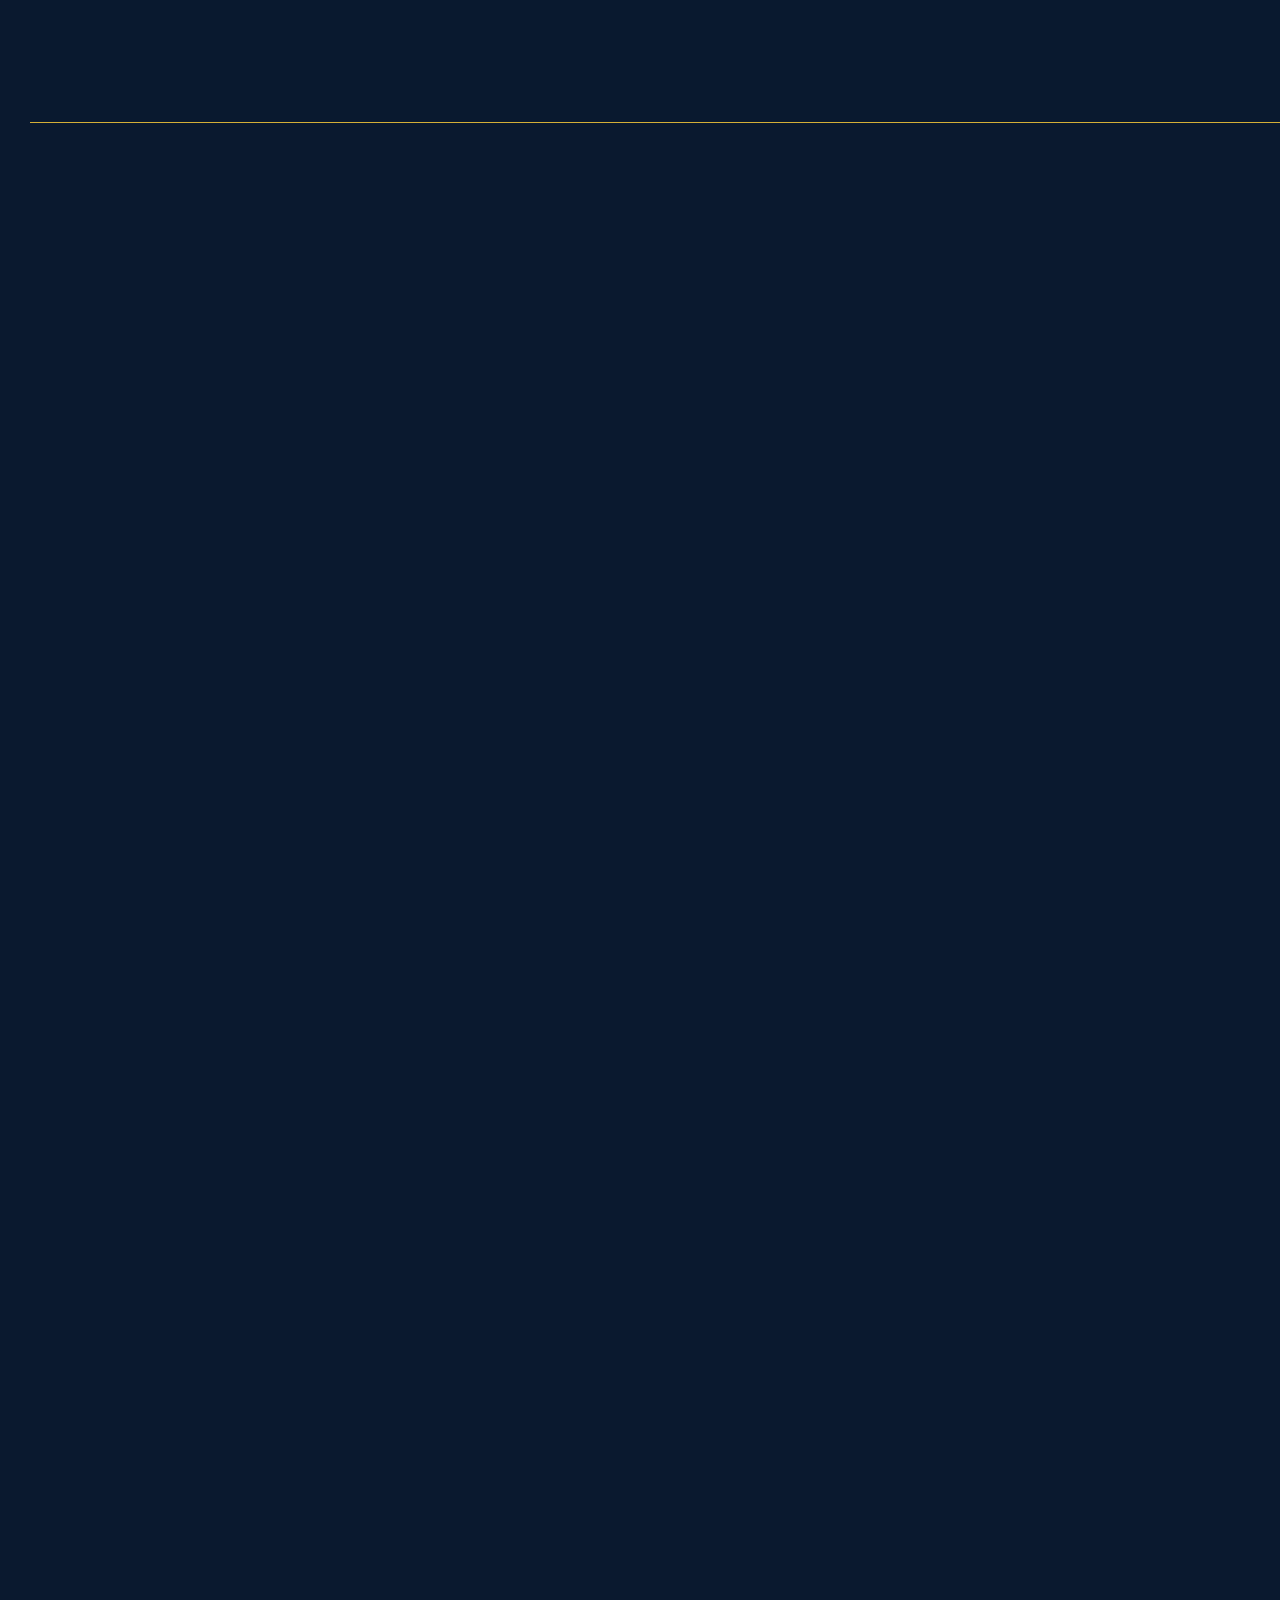
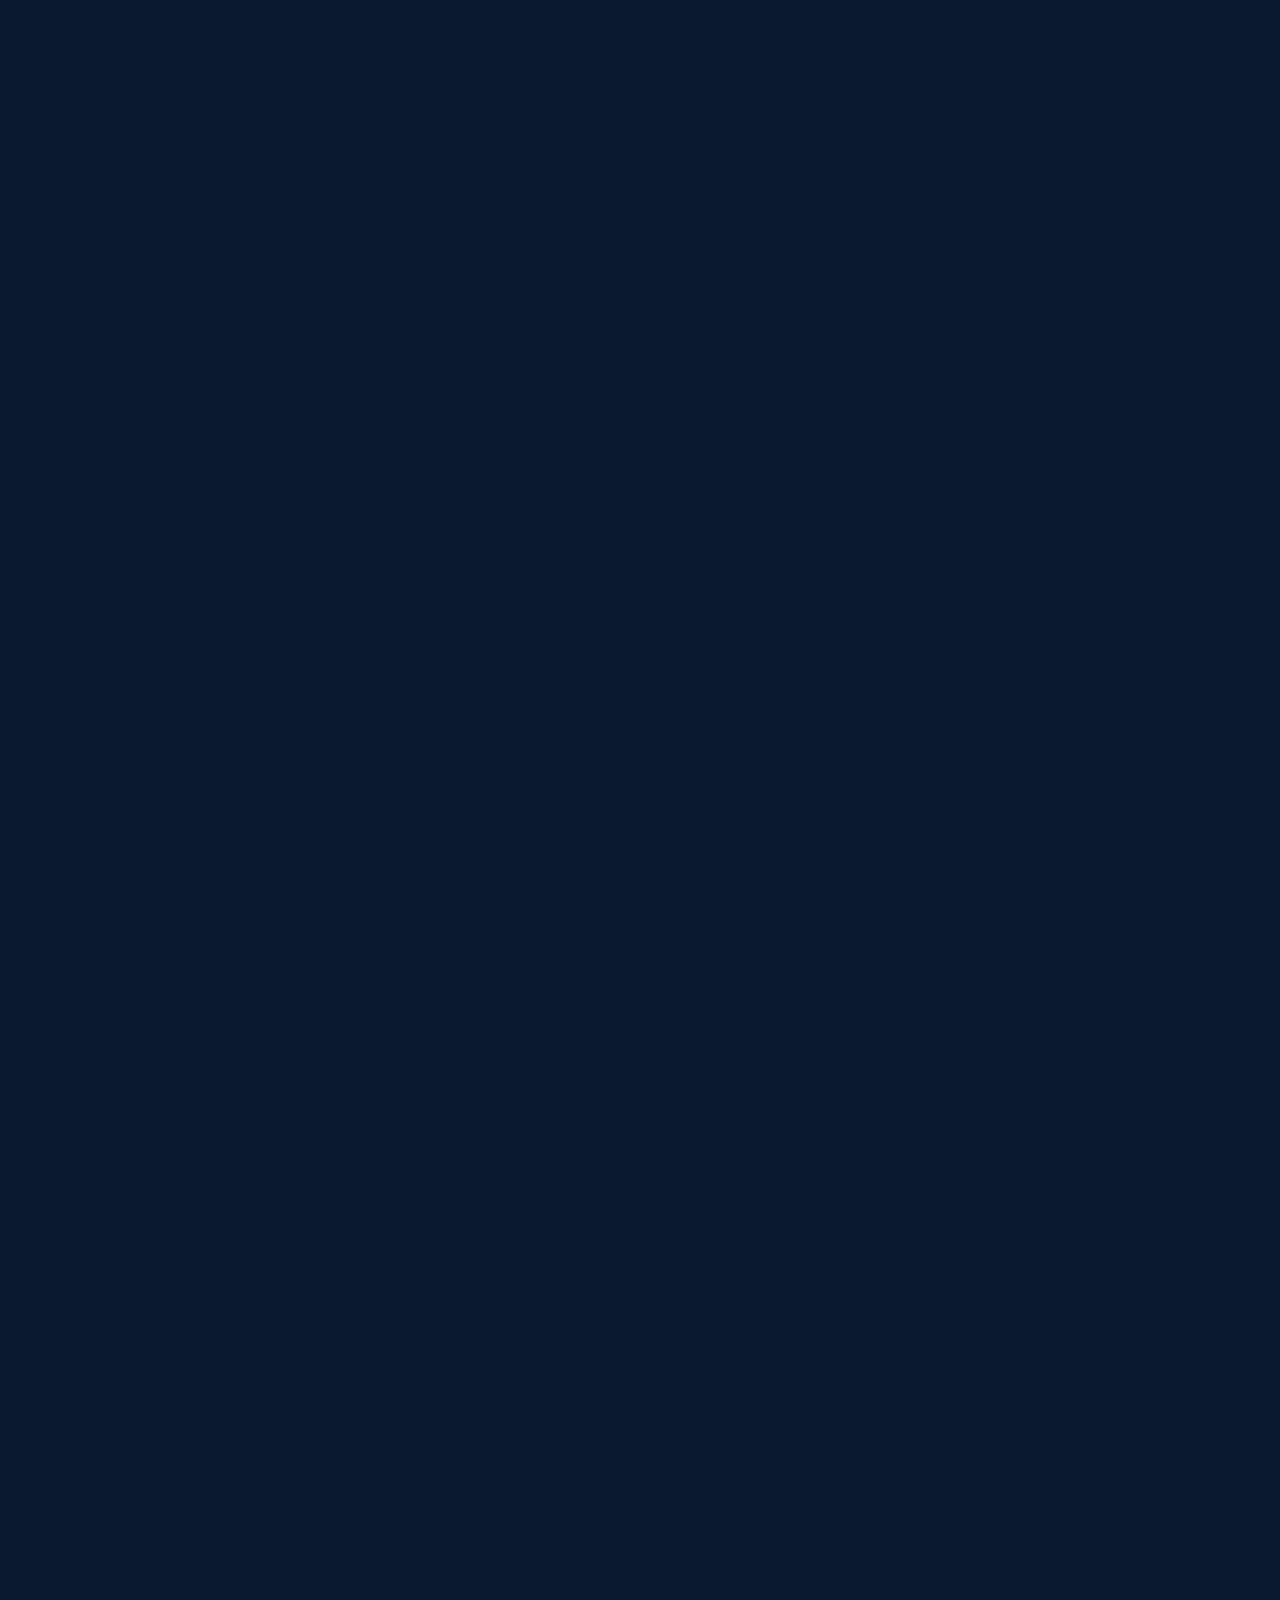
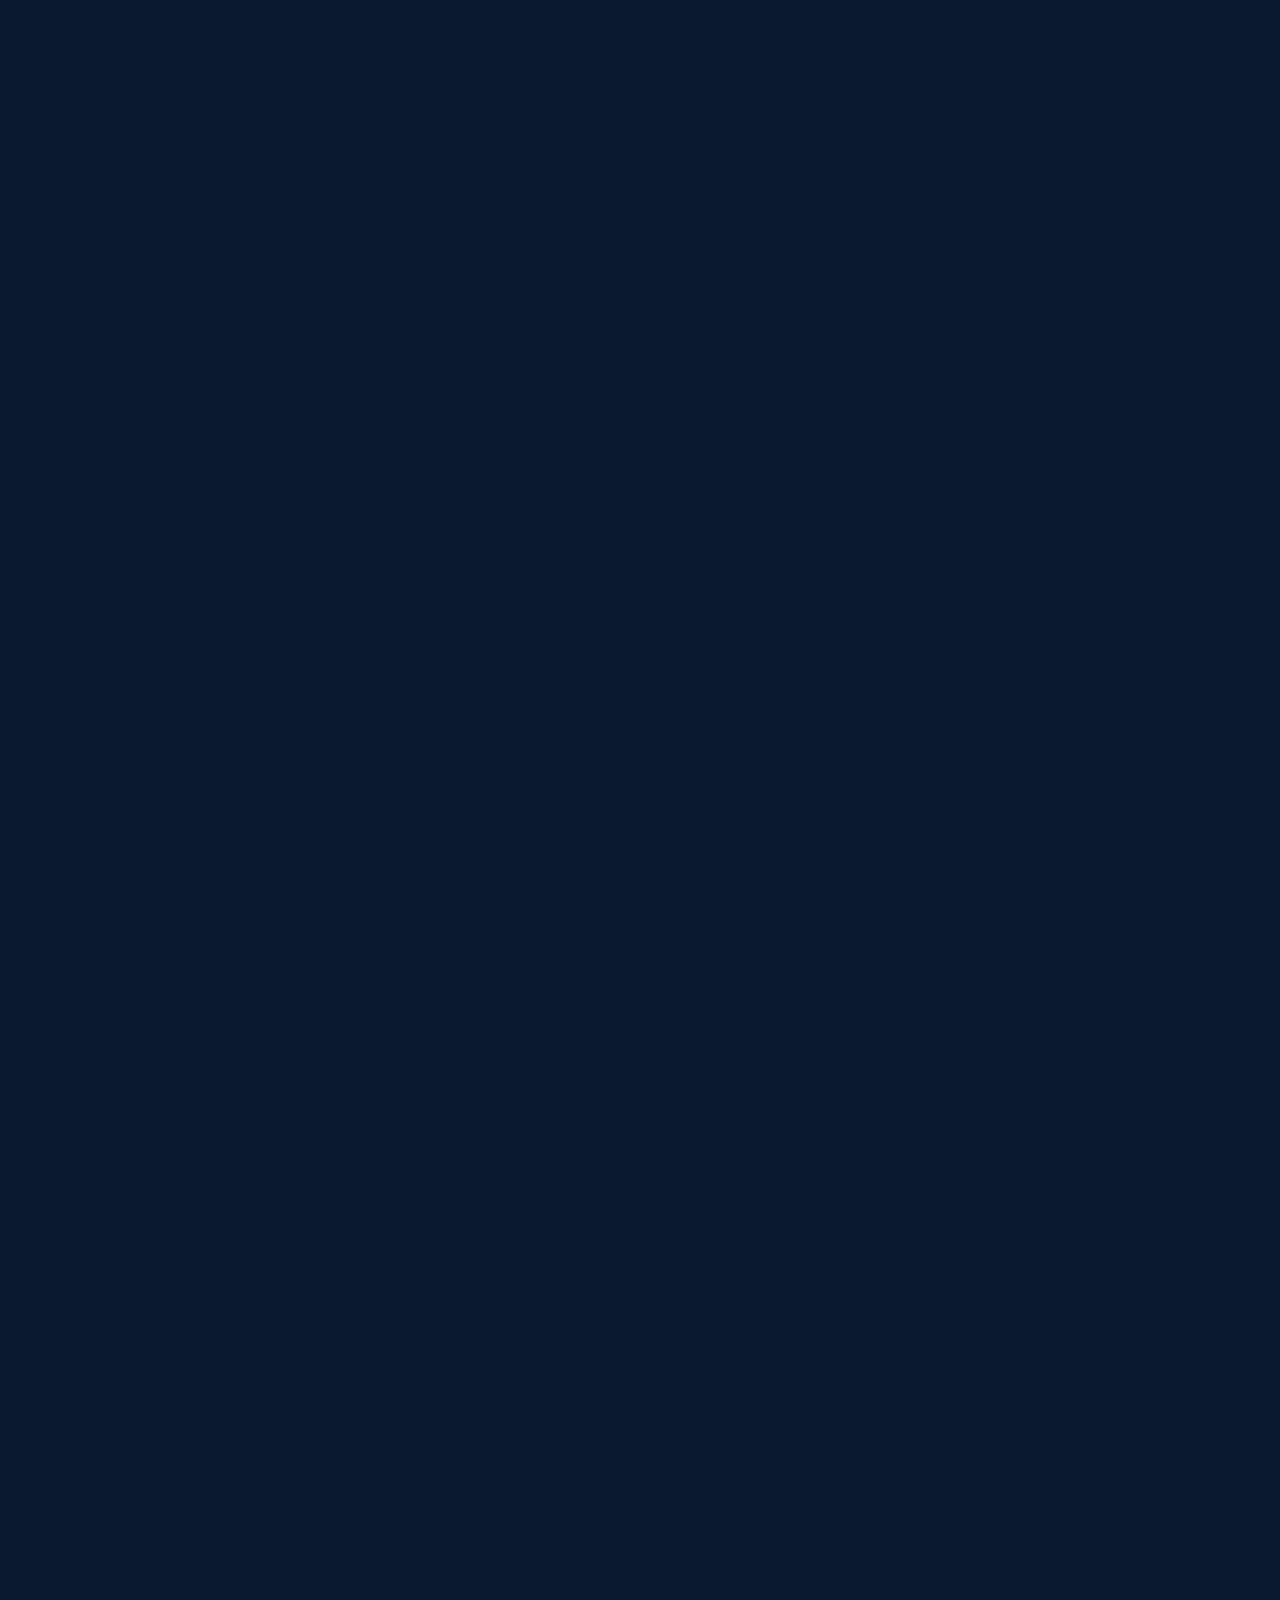
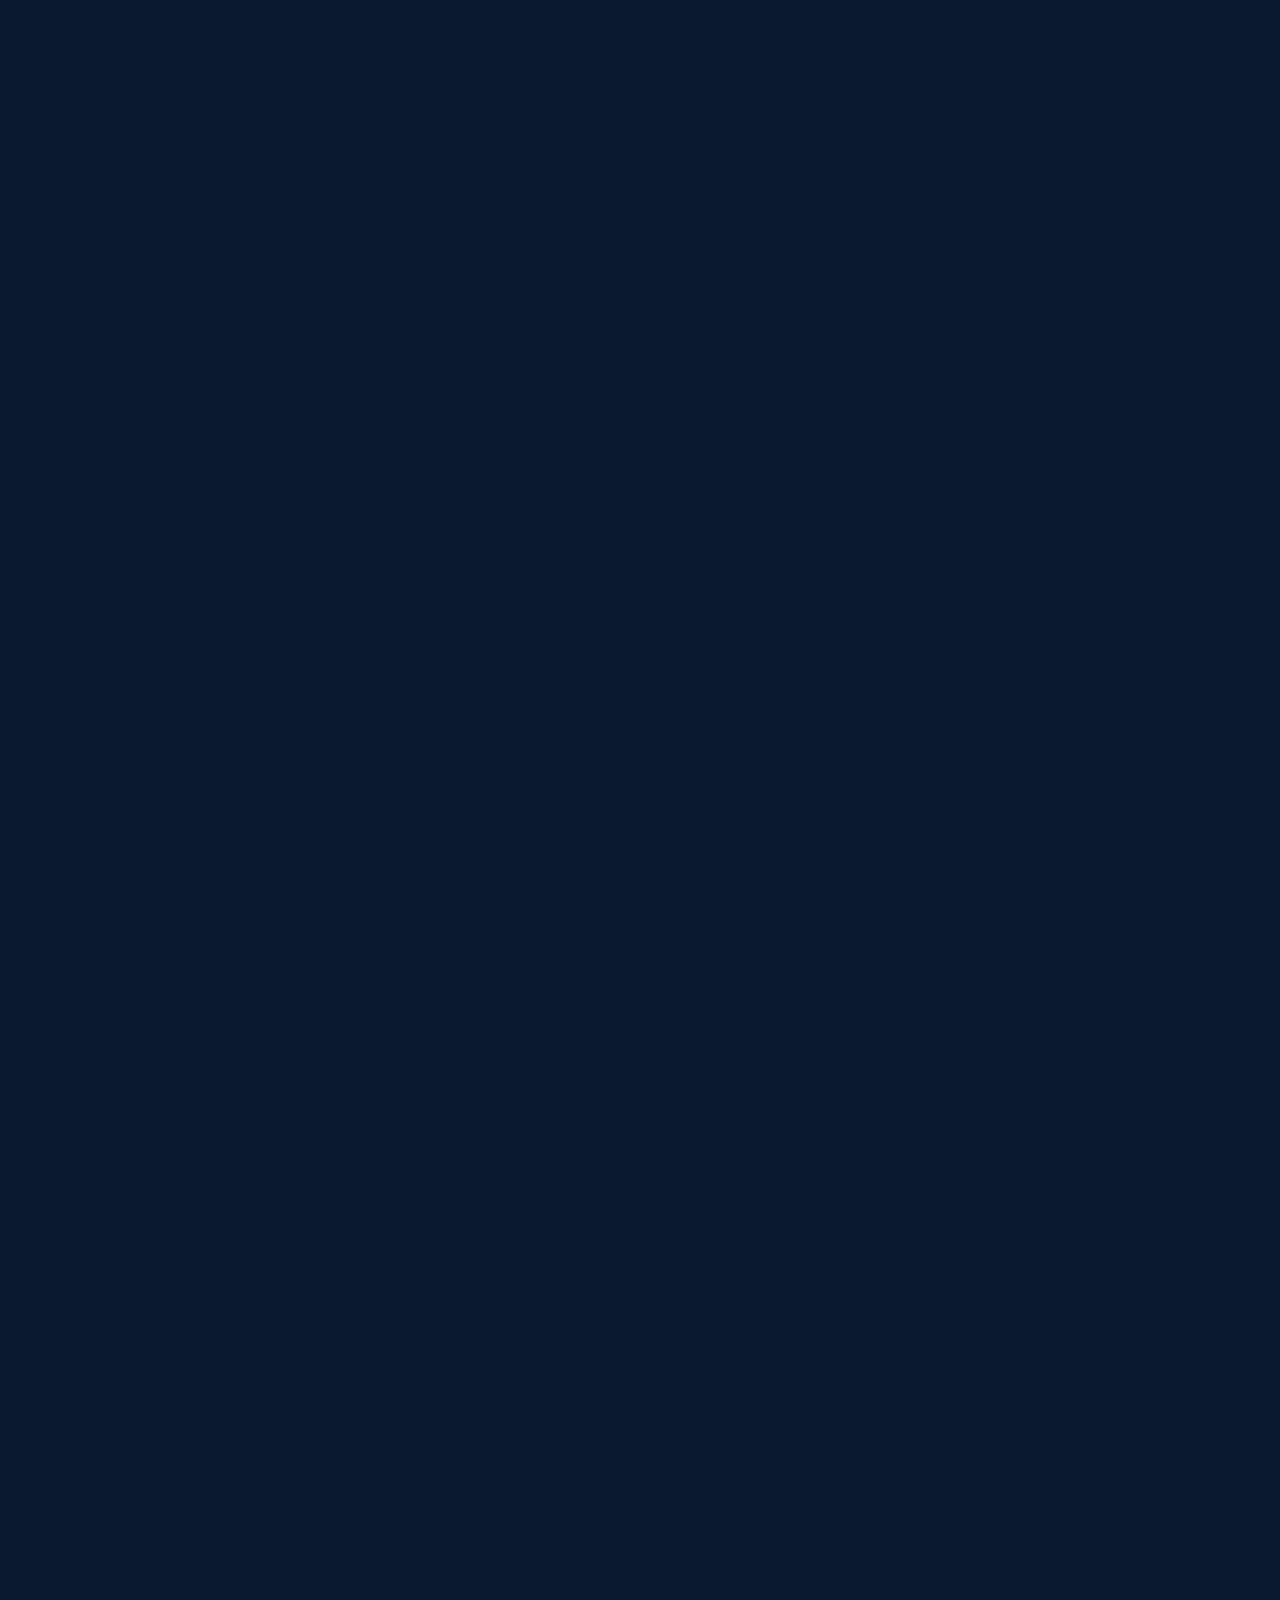
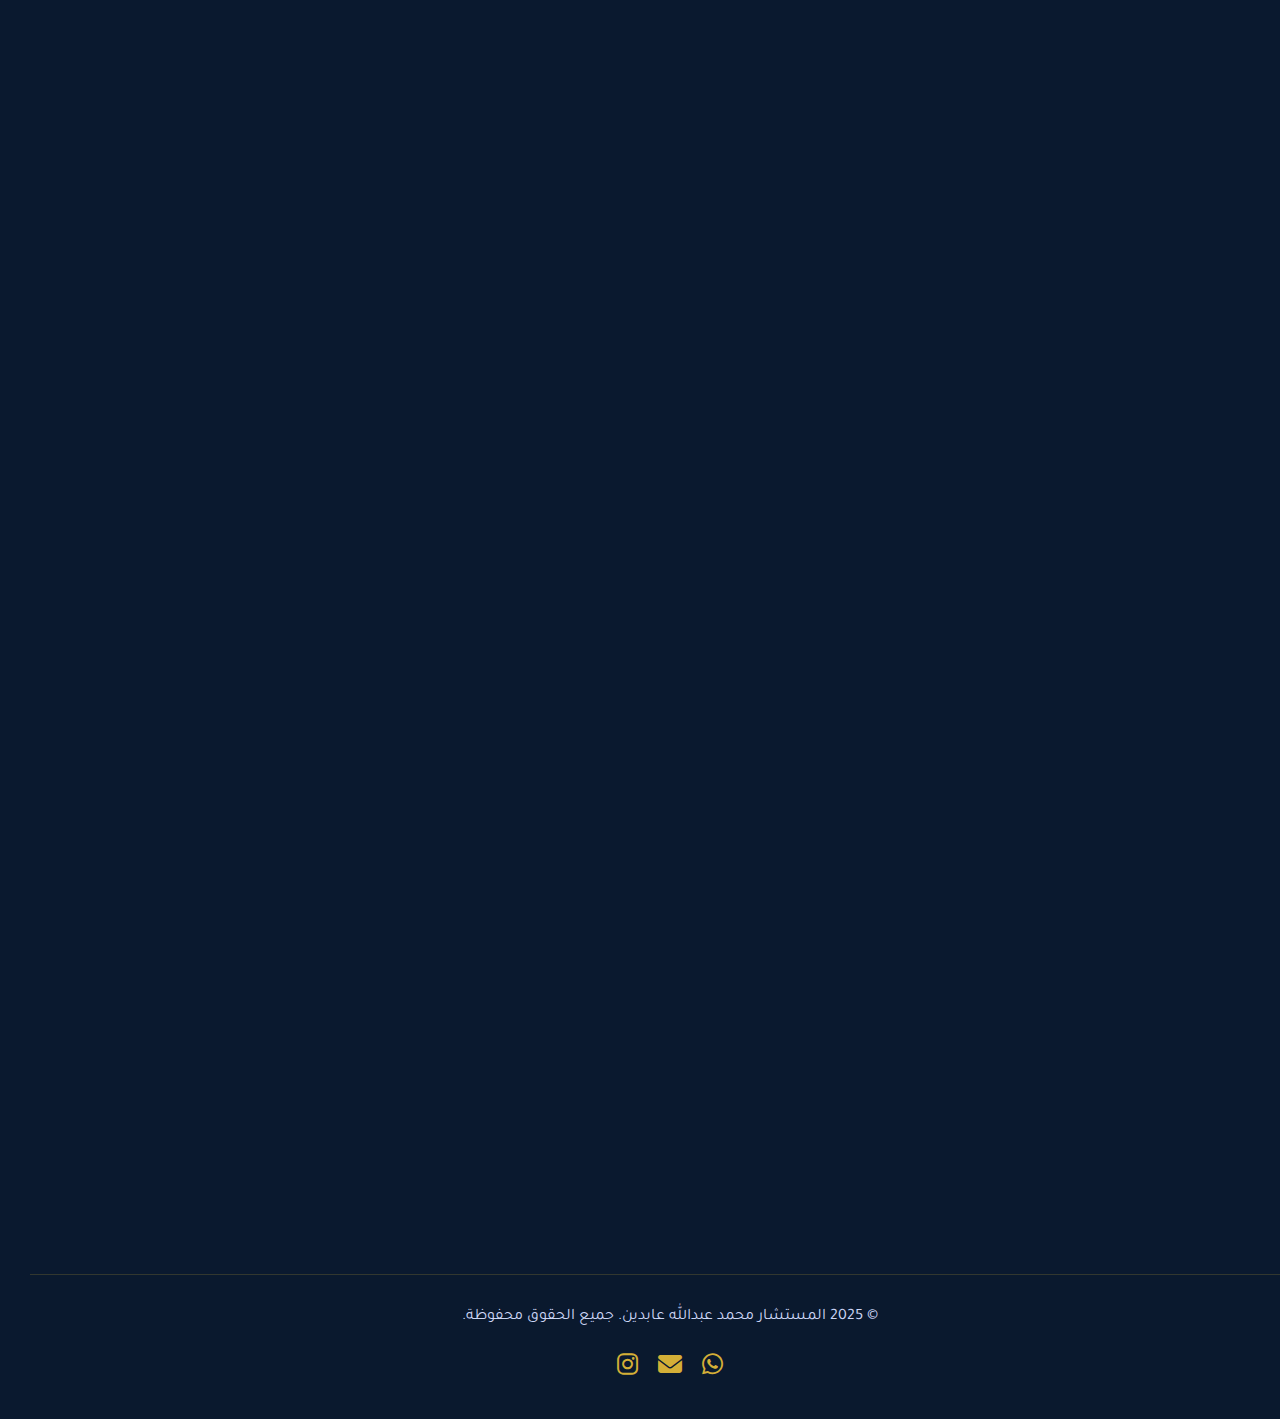
<file: index.html>
<!DOCTYPE html>
<html
	lang="ar"
	dir="rtl">
	<head>
		<meta charset="UTF-8" />
		<meta
			name="viewport"
			content="width=device-width, initial-scale=1.0" />
		<title>المستشار محمد عبدالله عابدين | محكم وقاضٍ دولي معتمد</title>
		<link
			rel="stylesheet"
			href="https://cdnjs.cloudflare.com/ajax/libs/font-awesome/6.4.0/css/all.min.css" />
		<link
			href="https://fonts.googleapis.com/css2?family=Tajawal:wght@400;500;700&display=swap"
			rel="stylesheet" />
		<link
			rel="stylesheet"
			href="./css/style.css" />
		<link
			rel="stylesheet"
			href="./css/mobile.css"
			media="(max-width: 768px)" />
	</head>

	<body>
		<!-- Language Toggle Bar -->
		<header
			class="language-bar"
			dir="ltr">
			<div class="container">
				<div class="logo">
					<img
						src="images/logo.png"
						alt="شعار المستشار محمد عبدالله عابدين" />
				</div>
				<div class="language-toggle">
					<button
						class="lang-btn active"
						id="arabic-btn">
						العربية
					</button>
					<button
						class="lang-btn"
						id="english-btn">
						English
					</button>
				</div>
			</div>
		</header>

		<!-- Main Content -->
		<main>
			<!-- Hero Section -->
			<section
				id="hero"
				class="hero-section">
				<div class="container">
					<div class="profile-img-container">
						<img
							src="images/profile.jpg"
							alt="صورة المستشار محمد عبدالله عابدين"
							class="profile-img" />
					</div>
					<div class="hero-text">
						<h1 class="name-ar">المستشار محمد عبدالله عابدين</h1>
						<h1 class="name-en">Consultant Mohammed Abdullah Abdeen</h1>
						<p class="title-ar">
							محكم وقاضٍ دولي معتمد – خبرة واسعة في التحكيم والتسوية الدولية
							للمنازعات
						</p>
						<p class="title-en">
							Accredited International Arbitrator & Judge – Extensive Experience
							in Arbitration and International Dispute Settlement
						</p>
					</div>
				</div>
			</section>

			<!-- Navigation Menu -->
			<nav
				id="main-nav"
				class="main-nav">
				<div class="container">
					<ul class="nav-menu">
						<li>
							<a
								href="#about"
								class="nav-link"
								><i class="fas fa-user-tie"></i>
								<span class="ar-text">من نحن</span>
								<span class="en-text">About</span></a
							>
						</li>
						<li>
							<a
								href="#experience"
								class="nav-link"
								><i class="fas fa-briefcase"></i>
								<span class="ar-text">الخبرات</span>
								<span class="en-text">Experience</span></a
							>
						</li>
						<li>
							<a
								href="#qualifications"
								class="nav-link"
								><i class="fas fa-graduation-cap"></i>
								<span class="ar-text">المؤهلات</span>
								<span class="en-text">Qualifications</span></a
							>
						</li>
						<li>
							<a
								href="#courses"
								class="nav-link">
								<i class="fas fa-certificate"></i>
								<span class="ar-text">الدورات</span>
								<span class="en-text">Courses</span>
							</a>
						</li>
						<li>
							<a
								href="#publications"
								class="nav-link"
								><i class="fas fa-book"></i>
								<span class="ar-text">المؤلفات</span>
								<span class="en-text">Publications</span></a
							>
						</li>
						<li>
							<a
								href="#conferences"
								class="nav-link"
								><i class="fas fa-microphone"></i>
								<span class="ar-text">المؤتمرات</span>
								<span class="en-text">Conferences</span></a
							>
						</li>
						<li>
							<a
								href="#ip"
								class="nav-link"
								><i class="fas fa-balance-scale"></i>
								<span class="ar-text">الملكية الفكرية</span>
								<span class="en-text">IP Rights</span></a
							>
						</li>
						<li>
							<a
								href="#aml"
								class="nav-link"
								><i class="fas fa-money-bill-wave"></i>
								<span class="ar-text">مكافحة غسل الأموال</span>
								<span class="en-text">AML</span></a
							>
						</li>
						<li>
							<a
								href="#contact"
								class="nav-link"
								><i class="fas fa-envelope"></i>
								<span class="ar-text">اتصل بنا</span>
								<span class="en-text">Contact</span></a
							>
						</li>
					</ul>
				</div>
			</nav>

			<!-- Content Sections -->
			<div class="content-sections">
				<!-- About Section -->
				<section
					id="about"
					class="content-section">
					<div class="container">
						<h2 class="section-title ar-text">من نحن</h2>
						<h2 class="section-title en-text">About Us</h2>
						<div class="section-content">
							<div class="ar-text">
								<p>
									المستشار محمد عبدالله عابدين، كويتي الجنسية، محكّم وقاضٍ دولي
									معتمد، يشغل عضوية في عدد من المحاكم والهيئات التحكيمية
									الدولية.
								</p>
								<p>
									نشأ في أسرة كريمة، ويفتخر بوالده ووالدته رحمهما الله، اللذين
									كانا رمزًا في التربية والأصالة، وكان لهما الأثر العميق في
									مسيرته.
								</p>
								<p>
									وهو أب لابنتين تميزتا في مجالهما: الكبرى مهندسة ناجحة، والصغرى
									متخصصة في القانون، وتواصل مسيرتها بثقة واقتدار.
								</p>
								<p>
									يجمع المستشار محمد بين العلم والعمل والخبرة الدولية، ويسعى
									دومًا لتسخير علمه في خدمة العدالة وتعزيز ثقافة التحكيم في
									الوطن العربي.
								</p>
							</div>
							<div class="en-text">
								<p>
									Consultant Mohammed Abdullah Abdeen is a Kuwaiti national, an
									accredited international arbitrator and judge, and a member of
									several prominent arbitration courts and institutions.
								</p>
								<p>
									He was raised in a noble family and proudly remembers his late
									parents, who were a symbol of integrity and values, shaping
									his journey.
								</p>
								<p>
									He is a proud father of two daughters: one a successful
									engineer, and the other a legal scholar pursuing her path with
									confidence.
								</p>
								<p>
									He combines legal expertise with international experience,
									dedicating his career to justice and promoting arbitration
									culture in the Arab world.
								</p>
							</div>
						</div>
					</div>
				</section>

				<!-- Experience Section -->
				<section
					id="experience"
					class="content-section">
					<div class="container">
						<h2 class="section-title ar-text">الخبرات المهنية</h2>
						<h2 class="section-title en-text">Professional Experience</h2>
						<div class="section-content">
							<div class="ar-text">
								<ul>
									<li>عضو محكمة لندن للتحكيم الدولي (LCIA)</li>
									<li>عضو المحكمة الأوروبية للتحكيم</li>
									<li>عضو مركز سوريا الدولي للتحكيم</li>
									<li>عضو دار الوساطة والتحكيم الفلسطيني</li>
									<li>
										محكم وموفق في مركز الكويت للتحكيم التجاري – غرفة التجارة
										والصناعة
									</li>
									<li>
										محكم ممارس بمركز التحكيم التجاري لدول مجلس التعاون الخليجي –
										البحرين
									</li>
									<li>
										مؤسس الاتحاد الدولي العربي للتحكيم المعاصر الذكي (معتمد لدى
										UNCITRAL)
									</li>
									<li>
										عضو في قوائم التحكيم والوساطة لدى عدد من المنظمات الدولية
									</li>
								</ul>
							</div>
							<div class="en-text">
								<ul>
									<li>
										Member, London Court of International Arbitration (LCIA)
									</li>
									<li>Member, European Court of Arbitration</li>
									<li>Member, Syrian International Arbitration Center</li>
									<li>Member, Palestinian Mediation and Arbitration House</li>
									<li>
										Arbitrator and Mediator at the Kuwait Commercial Arbitration
										Center – Kuwait Chamber of Commerce and Industry
									</li>
									<li>
										Practitioner Arbitrator at the GCC Commercial Arbitration
										Centre – Bahrain
									</li>
									<li>
										Founder of the Arab International Union for Smart
										Contemporary Arbitration (recognized by UNCITRAL)
									</li>
									<li>
										Listed neutral in several international arbitration and
										mediation rosters
									</li>
								</ul>
							</div>
						</div>
					</div>
				</section>

				<!-- Qualifications Section -->
				<section
					id="qualifications"
					class="content-section">
					<div class="container">
						<h2 class="section-title ar-text">المؤهلات والعضويات الدولية</h2>
						<h2 class="section-title en-text">
							Qualifications & International Affiliations
						</h2>
						<div class="section-content">
							<div class="ar-text">
								<ul>
									<li>بكالوريوس قانون مهني – جامعة Baytown</li>
									<li>ماجستير قانون مهني – عبر الانتساب</li>
									<li>دكتوراه مهنية في التحكيم – جامعة ليدز</li>
									<li>دبلوم القانون المهني – جمعية المحامين الكويتية – 2025</li>
									<li>
										دبلوم مهني في الحوكمة وجودة التحكيم – QMI UK – أبريل 2021
									</li>
									<li>زميل المركز الدولي الخليجي للتحكيم – البحرين</li>
									<li>مرشح للزمالة في معهد التحكيم الدولي CIArb</li>
									<li>
										محكم معتمد لدى مركز التحكيم والوساطة التابع للمنظمة العالمية
										للملكية الفكرية (WIPO) – إحدى منظمات الأمم المتحدة الرائدة
										في مجال تسوية منازعات الملكية الفكرية دوليًا.
									</li>
								</ul>
							</div>
							<div class="en-text">
								<ul>
									<li>
										Bachelor's Degree in Professional Law – Baytown University
									</li>
									<li>
										Professional Master's Degree in Law – Distance Learning
									</li>
									<li>
										Professional Doctorate in Arbitration – Leeds University
									</li>
									<li>
										Professional Diploma in Law – Kuwait Bar Association – 2025
									</li>
									<li>
										Professional Diploma in Governance & Quality of Arbitration
										– QMI UK – April 2021
									</li>
									<li>
										Fellow of the Gulf International Arbitration Center –
										Bahrain
									</li>
									<li>
										Candidate for Fellowship – Chartered Institute of
										Arbitrators (CIArb)
									</li>
									<li>
										Certified arbitrator at the Arbitration and Mediation Centre
										of the World Intellectual Property Organization (WIPO), one
										of the leading United Nations agencies in the field of
										international intellectual property dispute resolution.
									</li>
								</ul>
							</div>
						</div>
					</div>
				</section>

				<!-- Add this after the AML section and before the Contact section -->
				<section
					id="courses"
					class="content-section">
					<div class="container">
						<h2 class="section-title ar-text">الدورات والشهادات الدولية</h2>
						<h2 class="section-title en-text">
							International Courses & Certifications
						</h2>
						<div class="section-content">
							<div class="ar-text">
								<ul>
									<li>
										مقدمة في لجنة الأمم المتحدة للقانون التجاري الدولي
										(UNCITRAL)
										<br />– مقدمة من: eCampus – معهد التدريب التابع للأمم
										المتحدة (ITCILO) بالتعاون مع لجنة الأونسيترال.
									</li>
									<li>
										أداة التعليم الإلكتروني التابعة لمجلس حقوق الإنسان (OHCHR –
										HRC)
										<br />– مقدمة من: eCampus – ITCILO بالتعاون مع مكتب مفوضية
										الأمم المتحدة السامية لحقوق الإنسان.
									</li>
									<li>
										تطبيقات الذكاء الاصطناعي في العدالة والتحكيم
										<br />– مقدمة من: مكتب الأمم المتحدة المعني بالمخدرات
										والجريمة (UNODC).
									</li>
								</ul>
							</div>
							<div class="en-text">
								<ul>
									<li>
										Introduction to the United Nations Commission on
										International Trade Law (UNCITRAL)
										<br />– Provided by: eCampus – International Training Centre
										of the ILO (ITCILO) in collaboration with UNCITRAL.
									</li>
									<li>
										Human Rights Council E-Learning Tool (OHCHR – HRC)
										<br />– Provided by: eCampus – ITCILO in collaboration with
										the Office of the United Nations High Commissioner for Human
										Rights.
									</li>
									<li>
										Artificial Intelligence Applications in Justice and
										Arbitration
										<br />– Provided by: United Nations Office on Drugs and
										Crime (UNODC).
									</li>
								</ul>
							</div>
						</div>
					</div>
				</section>

				<!-- Publications Section -->
				<section
					id="publications"
					class="content-section">
					<div class="container">
						<h2 class="section-title ar-text">المؤلفات والبحوث</h2>
						<h2 class="section-title en-text">Publications & Research</h2>
						<div class="section-content">
							<div class="ar-text">
								<ul>
									<li>كتاب: التحكيم القضائي وفق القانون الكويتي</li>
									<li>
										بحث: التحكيم الإلكتروني في العقود التجارية الإلكترونية
									</li>
									<li>بحث: جودة أداء التحكيم – دراسة تحليلية</li>
								</ul>
							</div>
							<div class="en-text">
								<ul>
									<li>Book: Judicial Arbitration under Kuwaiti Law</li>
									<li>
										Research Paper: E-Arbitration in Electronic Commercial
										Contracts
									</li>
									<li>
										Research Paper: Quality of Arbitration Performance – An
										Analytical Study
									</li>
								</ul>
							</div>
						</div>
					</div>
				</section>

				<!-- Conferences Section -->
				<section
					id="conferences"
					class="content-section">
					<div class="container">
						<h2 class="section-title ar-text">المشاركات والمؤتمرات</h2>
						<h2 class="section-title en-text">Conferences & Participation</h2>
						<div class="section-content">
							<div class="ar-text">
								<ul>
									<li>
										مؤتمر القانون والذكاء الاصطناعي – جمعية المحامين الكويتية
									</li>
									<li>مؤتمر التحول الرقمي والطاقة</li>
									<li>المؤتمر الأوروبي للتحكيم – ICC European Conference</li>
									<li>المؤتمر الآسيوي للتحكيم – ICC Asia-Pacific Conference</li>
									<li>برامج AIAC i-Arbitration</li>
									<li>ورش عمل عن التحكيم الإسلامي والتحكيم في قضايا المال</li>
									<li>برامج تدريبية بالتعاون مع Harvard Law & ICC YAF</li>
								</ul>
							</div>
							<div class="en-text">
								<ul>
									<li>AI & Law Conference – Kuwait Bar Association</li>
									<li>Digital Transformation & Energy Conference</li>
									<li>ICC European Arbitration Conference</li>
									<li>ICC Asia-Pacific Arbitration Conference</li>
									<li>AIAC i-Arbitration Workshops</li>
									<li>Islamic Arbitration & Financial Dispute Programs</li>
									<li>Trainings with Harvard Law & ICC YAF</li>
								</ul>
							</div>
						</div>
					</div>
				</section>

				<!-- IP Section -->
				<section
					id="ip"
					class="content-section">
					<div class="container">
						<h2 class="section-title ar-text">الملكية الفكرية وحقوق الإنسان</h2>
						<h2 class="section-title en-text">
							Intellectual Property & Human Rights
						</h2>
						<div class="section-content">
							<div class="ar-text">
								<ul>
									<li>خبرة في قضايا الملكية الفكرية وحمايتها</li>
									<li>
										مشارك في ورش عمل WIPO حول تسوية منازعات الملكية الفكرية
									</li>
									<li>اهتمام قانوني بقضايا حقوق الإنسان والحريات</li>
									<li>
										رؤية تكاملية بين الوساطة وحقوق الإنسان في المنازعات المدنية
									</li>
								</ul>
							</div>
							<div class="en-text">
								<ul>
									<li>
										Experience in intellectual property protection and
										litigation
									</li>
									<li>
										Participant in WIPO workshops on IP dispute resolution
									</li>
									<li>Legal focus on human rights and civil liberties</li>
									<li>
										Integrated vision between mediation and human rights in
										civil disputes
									</li>
								</ul>
							</div>
						</div>
					</div>
				</section>

				<!-- AML Section -->
				<section
					id="aml"
					class="content-section">
					<div class="container">
						<h2 class="section-title ar-text">
							مكافحة غسل الأموال وتمويل الإرهاب
						</h2>
						<h2 class="section-title en-text">AML & CFT Practice</h2>
						<div class="section-content">
							<div class="ar-text">
								<ul>
									<li>دورات قانونية في مكافحة غسل الأموال وتمويل الإرهاب</li>
									<li>خبرة تحكيمية في منازعات مالية ذات طابع تنظيمي</li>
									<li>
										مساهمات فكرية في تطوير التشريعات الوقائية والامتثال المالي
									</li>
								</ul>
							</div>
							<div class="en-text">
								<ul>
									<li>
										Legal training in Anti-Money Laundering (AML) and Countering
										the Financing of Terrorism (CFT)
									</li>
									<li>
										Arbitration experience in high-stakes financial disputes
										with regulatory impact
									</li>
									<li>
										Legal contributions in preventive legislation and financial
										compliance practices
									</li>
								</ul>
							</div>
						</div>
					</div>
				</section>

				<!-- Contact Section -->
				<section
					id="contact"
					class="content-section">
					<div class="container">
						<h2 class="section-title ar-text">تواصل معنا</h2>
						<h2 class="section-title en-text">Contact</h2>
						<div class="section-content">
							<div class="contact-info">
								<p
									class="ar-text"
									dir="rtl">
									<i class="fas fa-envelope"></i>
									البريد الإلكتروني: info@abdeen-arbitration.com
								</p>
								<p class="en-text">
									<i class="fas fa-envelope"></i> Email:
									info@abdeen-arbitration.com
								</p>
								<p class="ar-text">
									<i class="fab fa-whatsapp"></i> واتساب:
									<span dir="ltr">+965 67070133</span>
								</p>
								<p class="en-text">
									<i class="fab fa-whatsapp"></i> WhatsApp: +965 67070133
								</p>
								<p class="ar-text">
									<i class="fab fa-instagram"></i> إنستغرام:
									<span dir="ltr">@almustadhar.arbitration</span>
								</p>
								<p class="en-text">
									<i class="fab fa-instagram"></i> Instagram:
									@almustadhar.arbitration
								</p>
							</div>

							<div class="contact-form-container">
								<h3 class="form-title ar-text">نموذج الاستشارات</h3>
								<h3 class="form-title en-text">Consultation Form</h3>
								<form
									id="consultation-form"
									class="contact-form"
									method="POST"
									action="https://formsubmit.co/info@abdeen-arbitration.com">
									<div class="form-group">
										<label
											for="name"
											class="ar-text"
											>الاسم الكامل</label
										>
										<label
											for="name"
											class="en-text"
											>Full Name</label
										>
										<input
											type="text"
											id="name"
											name="name"
											required />
									</div>
									<!-- CONFIGURATIONS -->
									<input
										type="hidden"
										name="_captcha"
										value="false" />
									<input
										type="hidden"
										name="_template"
										value="table" />
									<input
										type="hidden"
										name="_next"
										value="abdeen-arbitration.com/thanks.html" />

									<input
										type="hidden"
										name="_subject"
										value="New consultation request" />
									<!-- CONFIGURATIONS -->

									<div class="form-group">
										<label
											for="email"
											class="ar-text"
											>البريد الإلكتروني</label
										>
										<label
											for="email"
											class="en-text"
											>Email</label
										>
										<input
											type="email"
											id="email"
											name="email"
											required />
									</div>

									<div class="form-group">
										<label
											for="phone"
											class="ar-text"
											>رقم الهاتف</label
										>
										<label
											for="phone"
											class="en-text"
											>Phone Number</label
										>
										<input
											type="tel"
											id="phone"
											name="phone" />
									</div>

									<div class="form-group">
										<label
											for="subject"
											class="ar-text"
											>موضوع الاستشارة</label
										>
										<label
											for="subject"
											class="en-text"
											>Consultation Subject</label
										>
										<select
											id="subject"
											name="subject">
											<option
												value="arbitration"
												class="ar-text">
												التحكيم الدولي
											</option>
											<option
												value="arbitration"
												class="en-text">
												International Arbitration
											</option>
											<option
												value="mediation"
												class="ar-text">
												التسوية والوساطة
											</option>
											<option
												value="mediation"
												class="en-text">
												Mediation & Settlement
											</option>
											<option
												value="ip"
												class="ar-text">
												الملكية الفكرية
											</option>
											<option
												value="ip"
												class="en-text">
												Intellectual Property
											</option>
											<option
												value="aml"
												class="ar-text">
												مكافحة غسل الأموال
											</option>
											<option
												value="aml"
												class="en-text">
												AML & CFT
											</option>
											<option
												value="other"
												class="ar-text">
												موضوع آخر
											</option>
											<option
												value="other"
												class="en-text">
												Other Subject
											</option>
										</select>
									</div>

									<div class="form-group">
										<label
											for="message"
											class="ar-text"
											>تفاصيل الاستشارة</label
										>
										<label
											for="message"
											class="en-text"
											>Consultation Details</label
										>
										<textarea
											id="message"
											name="message"
											required></textarea>
									</div>

									<button
										type="submit"
										class="submit-btn ar-text">
										إرسال الاستشارة
									</button>
									<button
										type="submit"
										class="submit-btn en-text">
										Send Consultation
									</button>
								</form>
							</div>
						</div>
					</div>
				</section>
			</div>
		</main>

		<!-- Footer -->
		<footer class="main-footer">
			<div class="container">
				<div class="footer-content">
					<div class="copyright ar-text">
						&copy; 2025 المستشار محمد عبدالله عابدين. جميع الحقوق محفوظة.
					</div>
					<div class="copyright en-text">
						&copy; 2025 Consultant Mohammed Abdullah Abdeen. All rights
						reserved.
					</div>
					<div class="social-links">
						<a
							href="https://wa.me/96567070133"
							target="_blank"
							><i class="fab fa-whatsapp"></i
						></a>
						<a href="mailto:info@abdeen-arbitration.com"
							><i class="fas fa-envelope"></i
						></a>
						<a
							href="https://www.instagram.com/almustadhar.arbitration"
							target="_blank"
							><i class="fab fa-instagram"></i
						></a>
					</div>
				</div>
			</div>
		</footer>

		<script src="js/script.js"></script>
	</body>
</html>
</file>
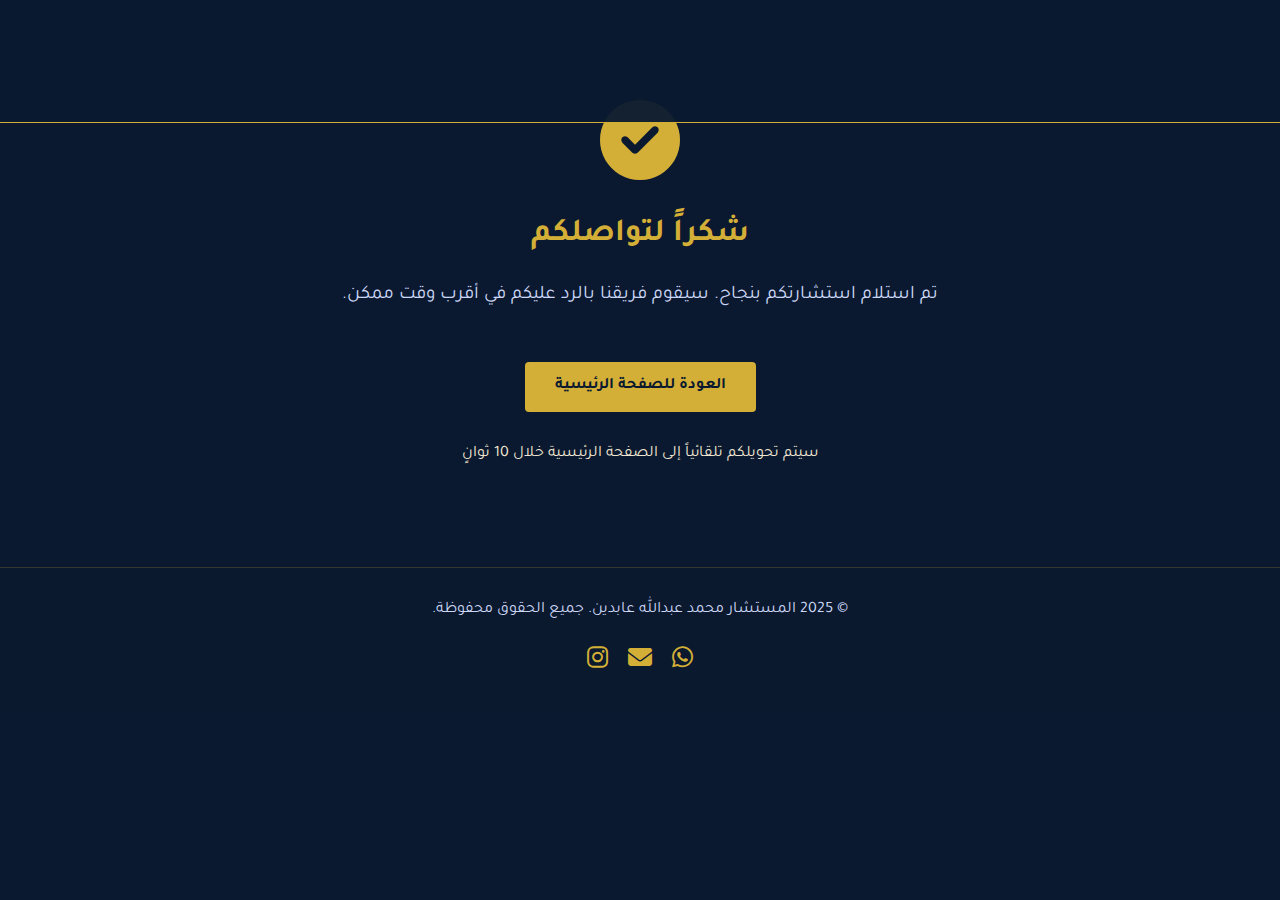
<file: thanks.html>
<!DOCTYPE html>
<html lang="ar" dir="rtl">

<head>
    <meta charset="UTF-8">
    <meta name="viewport" content="width=device-width, initial-scale=1.0">
    <title>شكراً لتواصلكم | المستشار محمد عبدالله عابدين</title>
    <link rel="stylesheet" href="https://cdnjs.cloudflare.com/ajax/libs/font-awesome/6.4.0/css/all.min.css">
    <link href="https://fonts.googleapis.com/css2?family=Tajawal:wght@400;500;700&display=swap" rel="stylesheet">
    <link rel="stylesheet" href="css/style.css">
    <link rel="stylesheet" href="css/mobile.css" media="(max-width: 768px)">
    <style>
        .thank-you-container {
            text-align: center;
            padding: 100px 20px;
            min-height: 60vh;
            display: flex;
            flex-direction: column;
            justify-content: center;
            align-items: center;
        }

        .thank-you-icon {
            font-size: 5rem;
            color: var(--gold);
            margin-bottom: 30px;
        }

        .thank-you-title {
            color: var(--gold);
            font-size: 2rem;
            margin-bottom: 20px;
        }

        .thank-you-message {
            font-size: 1.2rem;
            margin-bottom: 30px;
            max-width: 800px;
        }

        .redirect-message {
            font-size: 1rem;
            margin-top: 30px;
            color: var(--light-gold);
        }

        .home-button {
            background-color: var(--gold);
            color: var(--dark-blue);
            border: none;
            padding: 12px 30px;
            font-size: 1rem;
            border-radius: 4px;
            cursor: pointer;
            font-weight: bold;
            transition: all 0.3s;
            text-decoration: none;
            display: inline-block;
            margin-top: 20px;
        }

        .home-button:hover {
            background-color: var(--light-gold);
            transform: translateY(-2px);
        }
    </style>
</head>

<body>
    <!-- Language Toggle Bar -->
    <header class="language-bar" dir="ltr">
        <div class="container">
            <div class="logo">
                <img src="images/logo.png" alt="شعار المستشار محمد عبدالله عابدين">
            </div>
            <div class="language-toggle">
                <button class="lang-btn active" id="arabic-btn">العربية</button>
                <button class="lang-btn" id="english-btn">English</button>
            </div>
        </div>
    </header>

    <!-- Thank You Content -->
    <main>
        <div class="thank-you-container">
            <i class="fas fa-check-circle thank-you-icon"></i>
            
            <h1 class="thank-you-title ar-text">شكراً لتواصلكم</h1>
            <h1 class="thank-you-title en-text">Thank You for Your Message</h1>
            
            <p class="thank-you-message ar-text">
                تم استلام استشارتكم بنجاح. سيقوم فريقنا بالرد عليكم في أقرب وقت ممكن.
            </p>
            <p class="thank-you-message en-text">
                Your consultation has been successfully received. Our team will respond to you as soon as possible.
            </p>
            
            <a href="index.html" class="home-button ar-text">العودة للصفحة الرئيسية</a>
            <a href="index.html" class="home-button en-text">Return to Homepage</a>
            
            <p class="redirect-message ar-text">
                سيتم تحويلكم تلقائياً إلى الصفحة الرئيسية خلال <span id="countdown">10</span> ثوانٍ
            </p>
            <p class="redirect-message en-text">
                You will be automatically redirected to the homepage in <span id="countdown-en">10</span> seconds
            </p>
        </div>
    </main>

    <!-- Footer -->
    <footer class="main-footer">
        <div class="container">
            <div class="footer-content">
                <div class="copyright ar-text">
                    &copy; 2025 المستشار محمد عبدالله عابدين. جميع الحقوق محفوظة.
                </div>
                <div class="copyright en-text">
                    &copy; 2025 Consultant Mohammed Abdullah Abdeen. All rights reserved.
                </div>
                <div class="social-links">
                    <a href="https://wa.me/96567070133" target="_blank"><i class="fab fa-whatsapp"></i></a>
                    <a href="mailto:info@abdeen-arbitration.com"><i class="fas fa-envelope"></i></a>
                    <a href="https://www.instagram.com/almustadhar.arbitration" target="_blank"><i class="fab fa-instagram"></i></a>
                </div>
            </div>
        </div>
    </footer>

    <script src="js/script.js"></script>
    <script>
        // Countdown timer and redirect
        document.addEventListener('DOMContentLoaded', function() {
            let seconds = 10;
            const countdownElement = document.getElementById('countdown');
            const countdownElementEn = document.getElementById('countdown-en');
            
            // Update countdown every second
            const countdownInterval = setInterval(function() {
                seconds--;
                
                // Update both language countdown displays
                countdownElement.textContent = seconds;
                countdownElementEn.textContent = seconds;
                
                // When countdown reaches 0, redirect to homepage
                if (seconds <= 0) {
                    clearInterval(countdownInterval);
                    window.location.href = 'index.html';
                }
            }, 1000);
            
            // Language toggle functionality (reusing from main script)
            const arabicBtn = document.getElementById('arabic-btn');
            const englishBtn = document.getElementById('english-btn');
            
            arabicBtn.addEventListener('click', function() {
                document.body.classList.remove('english');
                document.body.setAttribute('dir', 'rtl');
                arabicBtn.classList.add('active');
                englishBtn.classList.remove('active');
            });
            
            englishBtn.addEventListener('click', function() {
                document.body.classList.add('english');
                document.body.setAttribute('dir', 'ltr');
                arabicBtn.classList.remove('active');
                englishBtn.classList.add('active');
            });
        });
    </script>
</body>

</html>
</file>
<file: css/style.css>
:root {
	--dark-blue: #0a192f;
	--gold: #d4af37;
	--light-gold: #f0e6d2;
	--white: #ffffff;
	--gray: #ccd6f6;
	--section-padding: 80px 0;
	--container-width: 1200px;
}

* {
	margin: 0;
	padding: 0;
	box-sizing: border-box;
	font-family: "Tajawal", Arial, sans-serif;
}

body {
	background-color: var(--dark-blue);
	color: var(--gray);
	line-height: 1.6;
	scroll-behavior: smooth;
}

body.english {
	direction: ltr;
}

.container {
	width: 100%;
	max-width: var(--container-width);
	margin: 0 auto;
	padding: 0 20px;
}

/* Language Bar */
.language-bar {
	position: fixed;
	top: 0;
	left: 0;
	right: 0;
	background-color: rgba(10, 25, 47, 0.95);
	padding: 15px 0;
	z-index: 1000;
	border-bottom: 1px solid var(--gold);
	animation: fadeInDown 0.8s ease forwards;
}

.language-bar .container {
	display: flex;
	justify-content: space-between;
	align-items: center;
}

.logo img {
	height: 80px;
	width: auto;
	object-fit: fill;
	background-color: transparent;
	animation: scaleIn 1s ease 0.3s forwards;
	opacity: 0;
}

.language-toggle {
	display: flex;
	gap: 10px;
	animation: fadeIn 1s ease 0.5s forwards;
	opacity: 0;
}

.lang-btn {
	background-color: transparent;
	color: var(--gold);
	border: 1px solid var(--gold);
	padding: 5px 15px;
	border-radius: 20px;
	cursor: pointer;
	transition: all 0.3s;
	font-size: 0.9rem;
}

.lang-btn.active {
	background-color: var(--gold);
	color: var(--dark-blue);
	font-weight: bold;
}

/* Hero Section */
.hero-section {
	padding: 150px 0 80px;
	text-align: center;
}

.profile-img-container {
	margin: 0 auto 30px;
	animation: scaleIn 1.2s ease 0.6s forwards;
	opacity: 0;
}

.profile-img {
	width: 300px;
	height: 300px;
	border-radius: 50%;

	border: 5px solid var(--gold);
	box-shadow: 0 5px 15px rgba(0, 0, 0, 0.3);
	transition: all 0.5s ease;
}

.profile-img:hover {
	transform: scale(1.03);
	box-shadow: 0 8px 25px rgba(212, 175, 55, 0.3);
}

.hero-text h1 {
	color: var(--gold);
	font-size: 2.2rem;
	margin-bottom: 10px;
	font-weight: 700;
	animation: fadeInUp 1s ease 0.8s forwards;
	opacity: 0;
}

.hero-text p {
	font-size: 1.2rem;
	color: var(--white);
	max-width: 800px;
	margin: 0 auto;
	animation: fadeInUp 1s ease 1s forwards;
	opacity: 0;
}

/* Navigation Menu */
.main-nav {
	background-color: rgba(10, 25, 47, 0.9);
	position: sticky;
	top: 118px;
	z-index: 999;
	border-bottom: 1px solid rgba(212, 175, 55, 0.2);
	animation: fadeInUp 1s ease 1.2s forwards;
	opacity: 0;
}

.nav-menu {
	display: flex;
	justify-content: center;
	list-style: none;
	padding: 15px 0;
	overflow-x: auto;
	white-space: nowrap;
	scrollbar-width: thin;
	scrollbar-color: var(--gold) rgba(10, 25, 47, 0.5);
}

.nav-menu::-webkit-scrollbar {
	height: 6px;
}

.nav-menu::-webkit-scrollbar-track {
	background: rgba(10, 25, 47, 0.5);
	border-radius: 10px;
}

.nav-menu::-webkit-scrollbar-thumb {
	background-color: var(--gold);
	border-radius: 10px;
	border: 2px solid rgba(10, 25, 47, 0.5);
}

.nav-menu::-webkit-scrollbar-thumb:hover {
	background-color: var(--light-gold);
}

@media (min-width: 1024px) {
	.nav-menu {
		overflow-x: auto;
		scrollbar-width: none;
	}

	.nav-menu::-webkit-scrollbar {
		display: none;
	}

	.main-nav:hover .nav-menu {
		scrollbar-width: thin;
	}

	.main-nav:hover .nav-menu::-webkit-scrollbar {
		display: block;
	}
}

.nav-menu li {
	margin: 0 10px;
	opacity: 0;
	animation: fadeIn 0.5s ease forwards;
}

.nav-menu li:nth-child(1) {
	animation-delay: 1.3s;
}
.nav-menu li:nth-child(2) {
	animation-delay: 1.4s;
}
.nav-menu li:nth-child(3) {
	animation-delay: 1.5s;
}
.nav-menu li:nth-child(4) {
	animation-delay: 1.6s;
}
.nav-menu li:nth-child(5) {
	animation-delay: 1.7s;
}
.nav-menu li:nth-child(6) {
	animation-delay: 1.8s;
}
.nav-menu li:nth-child(7) {
	animation-delay: 1.9s;
}
.nav-menu li:nth-child(8) {
	animation-delay: 2s;
}
.nav-menu li:nth-child(9) {
	animation-delay: 2.1s;
}

.nav-link {
	color: var(--gray);
	text-decoration: none;
	display: flex;
	flex-direction: column;
	align-items: center;
	padding: 10px 15px;
	border-radius: 5px;
	transition: all 0.3s ease;
}

.nav-link i {
	font-size: 1.5rem;
	color: var(--gold);
	margin-bottom: 5px;
}

.nav-link:hover {
	background-color: rgba(212, 175, 55, 0.1);
	transform: translateY(-3px);
}

.nav-link.active {
	position: relative;
	color: var(--gold);
}

.nav-link.active::after {
	content: "";
	position: absolute;
	bottom: 0;
	left: 50%;
	width: 0;
	height: 2px;
	background-color: var(--gold);
	transform: translateX(-50%);
	animation: expandWidth 0.3s ease forwards;
}

/* Content Sections */
.content-sections {
	padding: 40px 0;
}

.content-section {
	padding: var(--section-padding);
	border-bottom: 1px solid rgba(212, 175, 55, 0.1);
	position: relative;
	overflow: hidden;
	opacity: 0;
	transform: translateY(30px);
	transition: opacity 0.8s ease, transform 0.8s ease;
}

.content-section:nth-child(odd) {
	background-color: rgba(10, 25, 47, 0.4);
	transform: translateX(30px);
}

.content-section:nth-child(even) {
	transform: translateX(-30px);
}

.content-section:before {
	content: "";
	position: absolute;
	top: 0;
	left: 0;
	width: 100%;
	height: 3px;
	background: linear-gradient(90deg, transparent, var(--gold), transparent);
	opacity: 0.5;
}

.content-section.animate {
	opacity: 1;
	transform: translateY(0) translateX(0);
}

.section-title {
	color: var(--gold);
	font-size: 2.2rem;
	margin-bottom: 40px;
	text-align: center;
	position: relative;
	padding-bottom: 15px;
	opacity: 0;
	transform: translateY(-10px);
	transition: opacity 0.6s ease, transform 0.6s ease;
}

.section-title:after {
	content: "";
	position: absolute;
	bottom: 0;
	left: 50%;
	transform: translateX(-50%);
	width: 80px;
	height: 3px;
	background-color: var(--gold);
	border-radius: 2px;
}

.content-section.animate .section-title {
	opacity: 1;
	transform: translateY(0);
}

.section-content {
	max-width: 800px;
	margin: 0 auto;
	background-color: rgba(10, 25, 47, 0.3);
	padding: 30px;
	border-radius: 8px;
	box-shadow: 0 5px 15px rgba(0, 0, 0, 0.2);
	border: 1px solid rgba(212, 175, 55, 0.1);
	opacity: 0;
	transform: translateY(20px);
	transition: opacity 0.8s ease 0.2s, transform 0.8s ease 0.2s;
}

.section-content:hover {
	box-shadow: 0 8px 25px rgba(0, 0, 0, 0.3), 0 0 0 1px rgba(212, 175, 55, 0.2);
	transform: translateY(-3px);
	transition: all 0.4s ease;
}

.content-section.animate .section-content {
	opacity: 1;
	transform: translateY(0);
}

.section-content p,
.section-content ul {
	margin-bottom: 15px;
	text-align: justify;
}

.section-content p {
	line-height: 1.8;
	margin-bottom: 20px;
	position: relative;
	padding-left: 20px;
	border-left: 3px solid rgba(212, 175, 55, 0.3);
}

body:not(.english) .section-content p {
	padding-left: 0;
	padding-right: 20px;
	border-left: none;
	border-right: 3px solid rgba(212, 175, 55, 0.3);
}

.section-content ul {
	list-style: none;
	padding-left: 0;
	margin-top: 20px;
}

.section-content ul li {
	position: relative;
	padding: 12px 0 12px 35px;
	margin-bottom: 8px;
	border-bottom: 1px solid rgba(212, 175, 55, 0.1);
	transition: background-color 0.3s ease, border-radius 0.3s ease;
	animation: fadeInRight 0.5s ease forwards;
	opacity: 0;
}

body:not(.english) .section-content ul li {
	padding: 12px 35px 12px 0;
	animation: fadeInLeft 0.5s ease forwards;
}

.section-content ul li:last-child {
	border-bottom: none;
}

.section-content ul li:before {
	content: "\f0c8";
	font-family: "Font Awesome 5 Free";
	font-weight: 900;
	position: absolute;
	left: 0;
	top: 14px;
	color: var(--gold);
	font-size: 12px;
	opacity: 0.8;
}

body:not(.english) .section-content ul li:before {
	left: auto;
	right: 0;
}

.section-content ul li:hover {
	background-color: rgba(212, 175, 55, 0.05);
	border-radius: 4px;
}

/* Staggered animation for list items */
.section-content ul li:nth-child(1) {
	animation-delay: 0.1s;
}
.section-content ul li:nth-child(2) {
	animation-delay: 0.2s;
}
.section-content ul li:nth-child(3) {
	animation-delay: 0.3s;
}
.section-content ul li:nth-child(4) {
	animation-delay: 0.4s;
}
.section-content ul li:nth-child(5) {
	animation-delay: 0.5s;
}
.section-content ul li:nth-child(6) {
	animation-delay: 0.6s;
}
.section-content ul li:nth-child(7) {
	animation-delay: 0.7s;
}
.section-content ul li:nth-child(8) {
	animation-delay: 0.8s;
}
.section-content ul li:nth-child(9) {
	animation-delay: 0.9s;
}
.section-content ul li:nth-child(10) {
	animation-delay: 1s;
}

/* Nested lists */
.section-content ul li ul {
	margin-top: 10px;
	margin-bottom: 0;
}

.section-content ul li ul li {
	padding-left: 25px;
	margin-bottom: 5px;
	border-bottom: none;
}

.section-content ul li ul li:before {
	content: "\f105";
	font-size: 14px;
}

body:not(.english) .section-content ul li ul li {
	padding-right: 25px;
	padding-left: 0;
}

body:not(.english) .section-content ul li ul li:before {
	content: "\f104";
}

/* Contact Section */
.contact-info {
	text-align: center;
	margin-bottom: 60px;
}

.contact-info p {
	margin-bottom: 15px;
	font-size: 1.1rem;
}

.contact-info i {
	color: var(--gold);
	margin-left: 8px;
}

body.english .contact-info i {
	margin-left: 0;
	margin-right: 8px;
}

.contact-form-container {
	max-width: 600px;
	margin: 0 auto;
	padding-top: 30px;
}

.form-title {
	color: var(--gold);
	font-size: 1.5rem;
	margin-bottom: 30px;
	text-align: center;
	position: relative;
	padding-bottom: 15px;
}

.form-title:after {
	content: "";
	position: absolute;
	bottom: 0;
	left: 50%;
	transform: translateX(-50%);
	width: 60px;
	height: 2px;
	background-color: var(--gold);
	border-radius: 2px;
}

.form-group {
	margin-bottom: 20px;
}

.form-group label {
	display: block;
	margin-bottom: 8px;
	color: var(--gold);
}

.form-group input,
.form-group textarea,
.form-group select {
	width: 100%;
	padding: 12px;
	background-color: rgba(255, 255, 255, 0.1);
	border: 1px solid var(--gold);
	border-radius: 4px;
	color: var(--white);
	font-size: 1rem;
}

.form-group textarea {
	height: 150px;
	resize: vertical;
}

/* Select dropdown styling */
select {
	appearance: none;
	-webkit-appearance: none;
	-moz-appearance: none;
	background-image: url("data:image/svg+xml;utf8,<svg fill='%23d4af37' height='12' viewBox='0 0 24 24' width='12' xmlns='http://www.w3.org/2000/svg'><path d='M7 10l5 5 5-5z'/><path d='M0 0h24v24H0z' fill='none'/></svg>") !important;
	background-repeat: no-repeat;
	background-position: right 10px center !important;
	background-size: 8px 8px !important;
	padding-right: 30px;
	color-scheme: dark;
	direction: ltr !important;
	text-align: left !important;
}

body:not(.english) select,
body:not(.english) .form-group select,
body:not(.english) #subject {
	text-align: right !important;
	padding-right: 40px !important;
	padding-left: 12px !important;
}

select::-ms-expand {
	display: none;
}

select option {
	background-color: rgba(10, 25, 47, 0.95) !important;
	color: var(--light-gold) !important;
	padding: 12px !important;
	border-bottom: 1px solid rgba(212, 175, 55, 0.1) !important;
}

.form-group select,
#subject {
	background-color: rgba(10, 25, 47, 0.8) !important;
	border-color: rgba(212, 175, 55, 0.4) !important;
	box-shadow: 0 2px 8px rgba(0, 0, 0, 0.3);
	transition: all 0.3s ease;
	color: var(--light-gold) !important;
}

.form-group select:focus,
#subject:focus {
	border-color: var(--gold) !important;
	box-shadow: 0 0 0 2px rgba(212, 175, 55, 0.15), 0 4px 10px rgba(0, 0, 0, 0.3);
	background-color: rgba(10, 25, 47, 0.95) !important;
}

/* Submit button */
.submit-btn {
	display: block !important;
	width: 200px !important;
	margin: 20px auto !important;
	padding: 12px 0 !important;
	background-color: var(--gold) !important;
	color: var(--dark-blue) !important;
	border: none !important;
	border-radius: 5px !important;
	font-size: 1.1rem !important;
	font-weight: 500 !important;
	cursor: pointer !important;
	transition: all 0.3s ease !important;
	text-align: center !important;
}

.submit-btn:hover {
	background-color: var(--light-gold) !important;
	transform: translateY(-2px) !important;
	box-shadow: 0 4px 8px rgba(0, 0, 0, 0.1) !important;
}

.submit-btn.en-text {
	display: none !important;
}

body.english .submit-btn.en-text {
	display: block !important;
}

body.english .submit-btn.ar-text {
	display: none !important;
}

/* Footer */
.main-footer {
	background-color: rgba(10, 25, 47, 0.9);
	padding: 30px 0;
	border-top: 1px solid rgba(212, 175, 55, 0.2);
}

.footer-content {
	display: flex;
	flex-direction: column;
	align-items: center;
	text-align: center;
}

.copyright {
	margin-bottom: 20px;
	color: var(--gray);
}

.social-links {
	display: flex;
	gap: 20px;
}

.social-links a {
	color: var(--gold);
	font-size: 1.5rem;
	transition: all 0.3s;
}

.social-links a:hover {
	color: var(--light-gold);
}

/* Language Specific Styles */
.en-text {
	display: none !important;
}

body.english .ar-text {
	display: none !important;
}

body.english .en-text {
	display: block !important;
}

label.en-text,
button.en-text,
option.en-text {
	display: none !important;
}

body.english label.ar-text,
body.english button.ar-text,
body.english option.ar-text {
	display: none !important;
}

body.english label.en-text,
body.english button.en-text,
body.english option.en-text {
	display: inline-block !important;
}

/* Hide options based on language */
body:not(.english) #subject option.en-text {
	display: none !important;
}

body.english #subject option.ar-text {
	display: none !important;
}

/* Animations */
@keyframes fadeInDown {
	from {
		opacity: 0;
		transform: translateY(-20px);
	}
	to {
		opacity: 1;
		transform: translateY(0);
	}
}

@keyframes fadeInUp {
	from {
		opacity: 0;
		transform: translateY(20px);
	}
	to {
		opacity: 1;
		transform: translateY(0);
	}
}

@keyframes fadeIn {
	from {
		opacity: 0;
	}
	to {
		opacity: 1;
	}
}

@keyframes scaleIn {
	from {
		opacity: 0;
		transform: scale(0.9);
	}
	to {
		opacity: 1;
		transform: scale(1);
	}
}

@keyframes expandWidth {
	from {
		width: 0;
	}
	to {
		width: 70%;
	}
}

@keyframes fadeInRight {
	from {
		opacity: 0;
		transform: translateX(-20px);
	}
	to {
		opacity: 1;
		transform: translateX(0);
	}
}

@keyframes fadeInLeft {
	from {
		opacity: 0;
		transform: translateX(20px);
	}
	to {
		opacity: 1;
		transform: translateX(0);
	}
}

/* Custom dropdown styling */
.custom-select-container {
	position: relative;
	width: 100%;
}

.custom-select-trigger {
	background-color: rgba(255, 255, 255, 0.1) !important;
	border: 1px solid var(--gold);
	color: var(--white) !important;
	padding: 12px;
	border-radius: 4px;
	cursor: pointer;
	display: flex;
	justify-content: space-between;
	align-items: center;
	box-shadow: 0 2px 8px rgba(0, 0, 0, 0.3);
}

.custom-select-trigger:after {
	content: "";
	width: 10px;
	height: 10px;
	border-right: 2px solid var(--gold);
	border-bottom: 2px solid var(--gold);
	transform: rotate(45deg);
	margin-right: 10px;
	transition: transform 0.3s;
}

.custom-select-container.open .custom-select-trigger:after {
	transform: rotate(-135deg);
}

.custom-options {
	position: absolute;
	top: 100%;
	left: 0;
	right: 0;
	background-color: rgba(10, 25, 47, 0.95);
	border: 1px solid rgba(212, 175, 55, 0.4);
	border-top: 0;
	border-radius: 0 0 4px 4px;
	box-shadow: 0 5px 10px rgba(0, 0, 0, 0.4);
	max-height: 200px;
	overflow-y: auto;
	z-index: 100;
	display: none;
}

.custom-select-container.open .custom-options {
	display: block;
}

.custom-option {
	padding: 12px;
	cursor: pointer;
	color: var(--light-gold);
	border-bottom: 1px solid rgba(212, 175, 55, 0.1);
	transition: all 0.3s;
}

.custom-option:hover,
.custom-option.selected {
	background-color: var(--gold);
	color: var(--dark-blue);
	font-weight: 500;
}

/* Hide the original select */
.custom-select-container select {
	display: none;
}

/* Custom scrollbar for dropdown */
.custom-options {
	scrollbar-width: thin;
	scrollbar-color: var(--gold) rgba(10, 25, 47, 0.5);
}

.custom-options::-webkit-scrollbar {
	width: 6px;
}

.custom-options::-webkit-scrollbar-track {
	background: rgba(10, 25, 47, 0.5);
	border-radius: 10px;
}

.custom-options::-webkit-scrollbar-thumb {
	background-color: var(--gold);
	border-radius: 10px;
}

.custom-options::-webkit-scrollbar-thumb:hover {
	background-color: var(--light-gold);
}
</file>
<file: css/mobile.css>
@media (max-width: 768px) {
	:root {
		--section-padding: 60px 0;
	}

	.logo img {
		height: 80px;
		width: 80px;
		object-fit: fill;
	}

	.hero-section {
		padding: 140px 0 60px;
	}

	.profile-img {
		width: 300px;
		height: 300px;
	}

	.hero-text h1 {
		font-size: 1.8rem;
	}

	.hero-text p {
		font-size: 1rem;
	}

	.main-nav {
		top: 118px;
	}

	.nav-menu {
		justify-content: flex-start;
		padding: 10px 15px;
	}

	.nav-link {
		padding: 8px 12px;
		font-size: 0.9rem;
	}

	/* Improved section styling for mobile */
	.section-title {
		font-size: 1.5rem;
		margin-bottom: 20px;
		padding-bottom: 10px;
	}

	.section-content {
		padding: 20px 15px;
		margin: 0 10px;
		width: auto;
	}

	/* Fix contact section spacing */
	#contact .section-content {
		padding-top: 10px;
	}

	/* Fix email display on mobile */
	.contact-info p {
		font-size: 0.95rem;
		word-break: break-word;
		margin-bottom: 12px;
		line-height: 1.4;
	}

	.contact-info .fas,
	.contact-info .fab {
		display: block;
		margin: 0 auto 5px;
		font-size: 1.2rem;
	}

	/* Better form container styling */
	.contact-form-container {
		padding: 20px 15px;
		margin-top: 30px;
		background-color: rgba(10, 25, 47, 0.4);
		border-radius: 8px;
		border: 1px solid rgba(212, 175, 55, 0.1);
	}

	/* Form elements adjustments */
	.form-group {
		margin-bottom: 15px;
	}

	.form-group label {
		margin-bottom: 5px;
		font-size: 0.95rem;
	}

	.form-group input,
	.form-group textarea,
	.form-group select {
		padding: 12px;
		font-size: 0.95rem;
	}

	.form-group textarea {
		height: 120px;
	}

	/* Submit button adjustments */
	.submit-btn {
		width: 100% !important;
		padding: 12px 0 !important;
		margin-top: 20px !important;
		font-size: 1rem !important;
	}

	/* Adjust form title */
	.form-title {
		margin-bottom: 20px;
		font-size: 1.3rem;
		text-align: center;
	}

	/* Fix list items on mobile */
	.section-content ul li {
		padding: 10px 0 10px 28px;
		font-size: 0.95rem;
	}

	body:not(.english) .section-content ul li {
		padding: 10px 28px 10px 0;
	}

	.section-content ul li:before {
		top: 12px;
		font-size: 10px;
	}

	/* Fix paragraph styling on mobile */
	.section-content p {
		padding-left: 15px;
		font-size: 0.95rem;
	}

	body:not(.english) .section-content p {
		padding-right: 15px;
		padding-left: 0;
	}
}

/* Additional styles for very small screens */
@media (max-width: 480px) {
	.profile-img {
		width: 220px;
		height: 220px;
	}

	.hero-text h1 {
		font-size: 1.5rem;
	}

	.hero-text p {
		font-size: 0.9rem;
	}

	/* Stack contact info items vertically */
	.contact-info p {
		display: flex;
		flex-direction: column;
		align-items: center;
		margin-bottom: 20px;
	}

	.contact-info .fas,
	.contact-info .fab {
		margin-bottom: 8px;
		font-size: 1.4rem;
	}

	/* Make email more readable on very small screens */
	.contact-info p a {
		display: inline-block;
		word-break: break-all;
		font-size: 0.9rem;
	}
}
</file>
